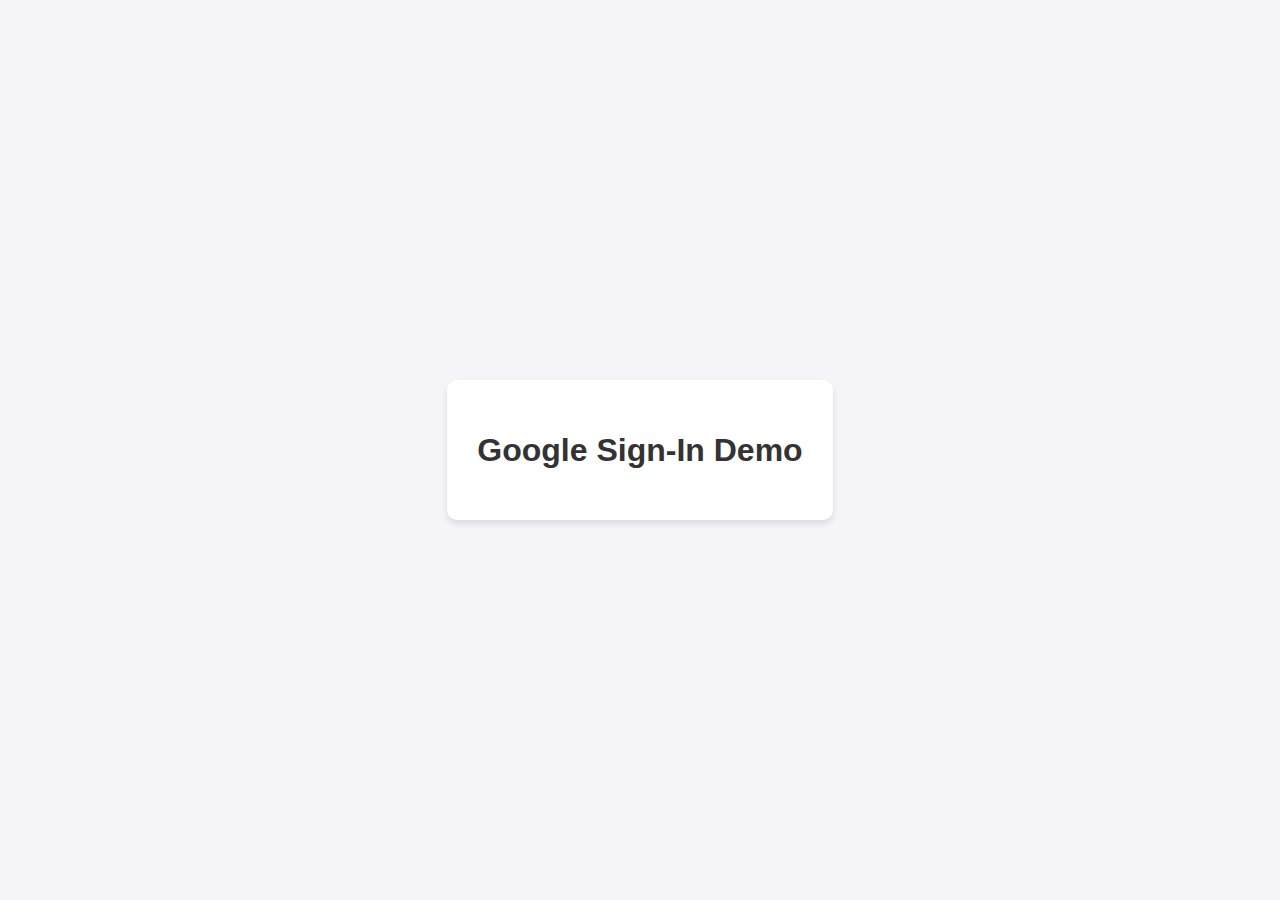
<file: index.html>
<!DOCTYPE html>
<html lang="en">
<head>
    <meta charset="UTF-8">
    <meta name="viewport" content="width=device-width, initial-scale=1.0">
    <title>Google Sign-In</title>
    <script src="https://apis.google.com/js/platform.js" async defer></script>
    <meta name="google-signin-client_id" content="364180591599-6a5mepnjp2e5kasa56c6ra53jobb977q.apps.googleusercontent.com">
    <style>
        body {
            font-family: Arial, sans-serif;
            background-color: #f4f4f9;
            color: #333;
            display: flex;
            justify-content: center;
            align-items: center;
            height: 100vh;
            margin: 0;
        }
        .container {
            text-align: center;
            box-shadow: 0 4px 6px rgba(0, 0, 0, 0.1);
            padding: 30px;
            background: white;
            border-radius: 10px;
        }
        .g-signin2 {
            margin-top: 20px;
        }
        .user-info {
            margin-top: 20px;
        }
        button {
            margin-top: 20px;
            padding: 10px 20px;
            background-color: #4285f4;
            color: white;
            border: none;
            border-radius: 5px;
            cursor: pointer;
        }
        button:hover {
            background-color: #357ae8;
        }
    </style>
</head>
<body>
    <div class="container">
        <h1>Google Sign-In Demo</h1>
        <div class="g-signin2" data-onsuccess="onSignIn"></div>
        <div class="user-info" id="user-info"></div>
        <button id="sign-out" onclick="signOut()" style="display: none;">Sign Out</button>
    </div>

    <script>
        function onSignIn(googleUser) {
            // Get user profile information
            const profile = googleUser.getBasicProfile();
            const idToken = googleUser.getAuthResponse().id_token;

            // Display user info
            const userInfo = document.getElementById('user-info');
            userInfo.innerHTML = `
                <p><strong>Name:</strong> ${profile.getName()}</p>
                <p><strong>Email:</strong> ${profile.getEmail()}</p>
                <p><strong>ID Token:</strong> ${idToken}</p>
            `;

            // Show sign-out button
            document.getElementById('sign-out').style.display = 'block';
        }

        function signOut() {
            const auth2 = gapi.auth2.getAuthInstance();
            auth2.signOut().then(() => {
                console.log('User signed out.');
                document.getElementById('user-info').innerHTML = '';
                document.getElementById('sign-out').style.display = 'none';
            });
        }

        // Initialize the Google API client
        function initClient() {
            gapi.load('auth2', () => {
                gapi.auth2.init({
                    client_id: 'YOUR_CLIENT_ID.apps.googleusercontent.com'
                });
            });
        }

        // Load the Google API client
        gapi.load('client:auth2', initClient);
    </script>
</body>
</html>
</file>
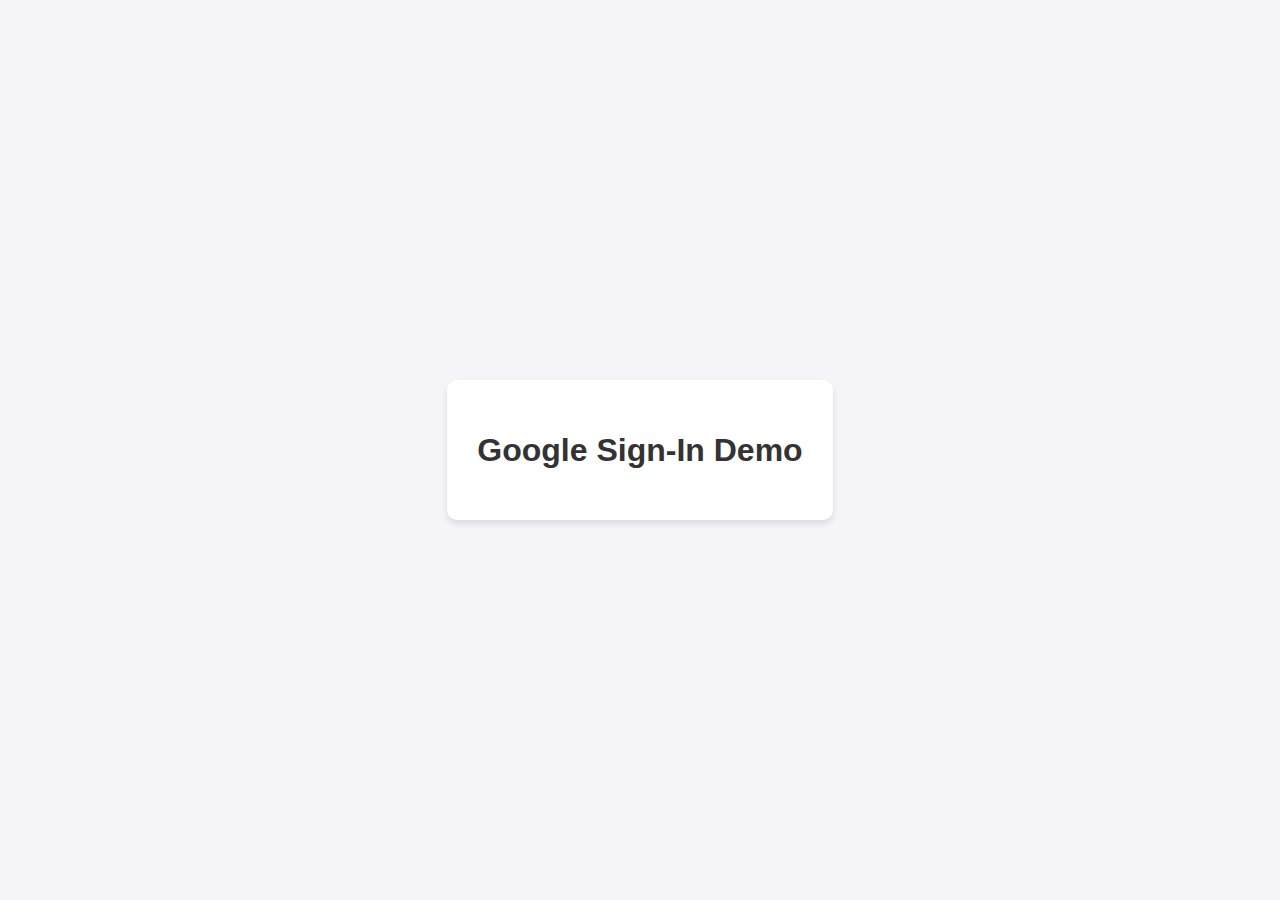
<file: googleauth.html>
<!DOCTYPE html>
<html lang="en">
<head>
    <meta charset="UTF-8">
    <meta name="viewport" content="width=device-width, initial-scale=1.0">
    <title>Google Sign-In</title>
    <script src="https://apis.google.com/js/platform.js" async defer></script>
    <meta name="google-signin-client_id" content="364180591599-6a5mepnjp2e5kasa56c6ra53jobb977q.apps.googleusercontent.com">
    <style>
        body {
            font-family: Arial, sans-serif;
            background-color: #f4f4f9;
            color: #333;
            display: flex;
            justify-content: center;
            align-items: center;
            height: 100vh;
            margin: 0;
        }
        .container {
            text-align: center;
            box-shadow: 0 4px 6px rgba(0, 0, 0, 0.1);
            padding: 30px;
            background: white;
            border-radius: 10px;
        }
        .g-signin2 {
            margin-top: 20px;
        }
        .user-info {
            margin-top: 20px;
        }
        button {
            margin-top: 20px;
            padding: 10px 20px;
            background-color: #4285f4;
            color: white;
            border: none;
            border-radius: 5px;
            cursor: pointer;
        }
        button:hover {
            background-color: #357ae8;
        }
    </style>
</head>
<body>
    <div class="container">
        <h1>Google Sign-In Demo</h1>
        <div class="g-signin2" data-onsuccess="onSignIn"></div>
        <div class="user-info" id="user-info"></div>
        <button id="sign-out" onclick="signOut()" style="display: none;">Sign Out</button>
    </div>

    <script>
        function onSignIn(googleUser) {
            // Get user profile information
            const profile = googleUser.getBasicProfile();
            const idToken = googleUser.getAuthResponse().id_token;

            // Display user info
            const userInfo = document.getElementById('user-info');
            userInfo.innerHTML = `
                <p><strong>Name:</strong> ${profile.getName()}</p>
                <p><strong>Email:</strong> ${profile.getEmail()}</p>
                <p><strong>ID Token:</strong> ${idToken}</p>
            `;

            // Show sign-out button
            document.getElementById('sign-out').style.display = 'block';
        }

        function signOut() {
            const auth2 = gapi.auth2.getAuthInstance();
            auth2.signOut().then(() => {
                console.log('User signed out.');
                document.getElementById('user-info').innerHTML = '';
                document.getElementById('sign-out').style.display = 'none';
            });
        }

        // Initialize the Google API client
        function initClient() {
            gapi.load('auth2', () => {
                gapi.auth2.init({
                    client_id: 'YOUR_CLIENT_ID.apps.googleusercontent.com'
                });
            });
        }

        // Load the Google API client
        gapi.load('client:auth2', initClient);
    </script>
</body>
</html>
</file>
